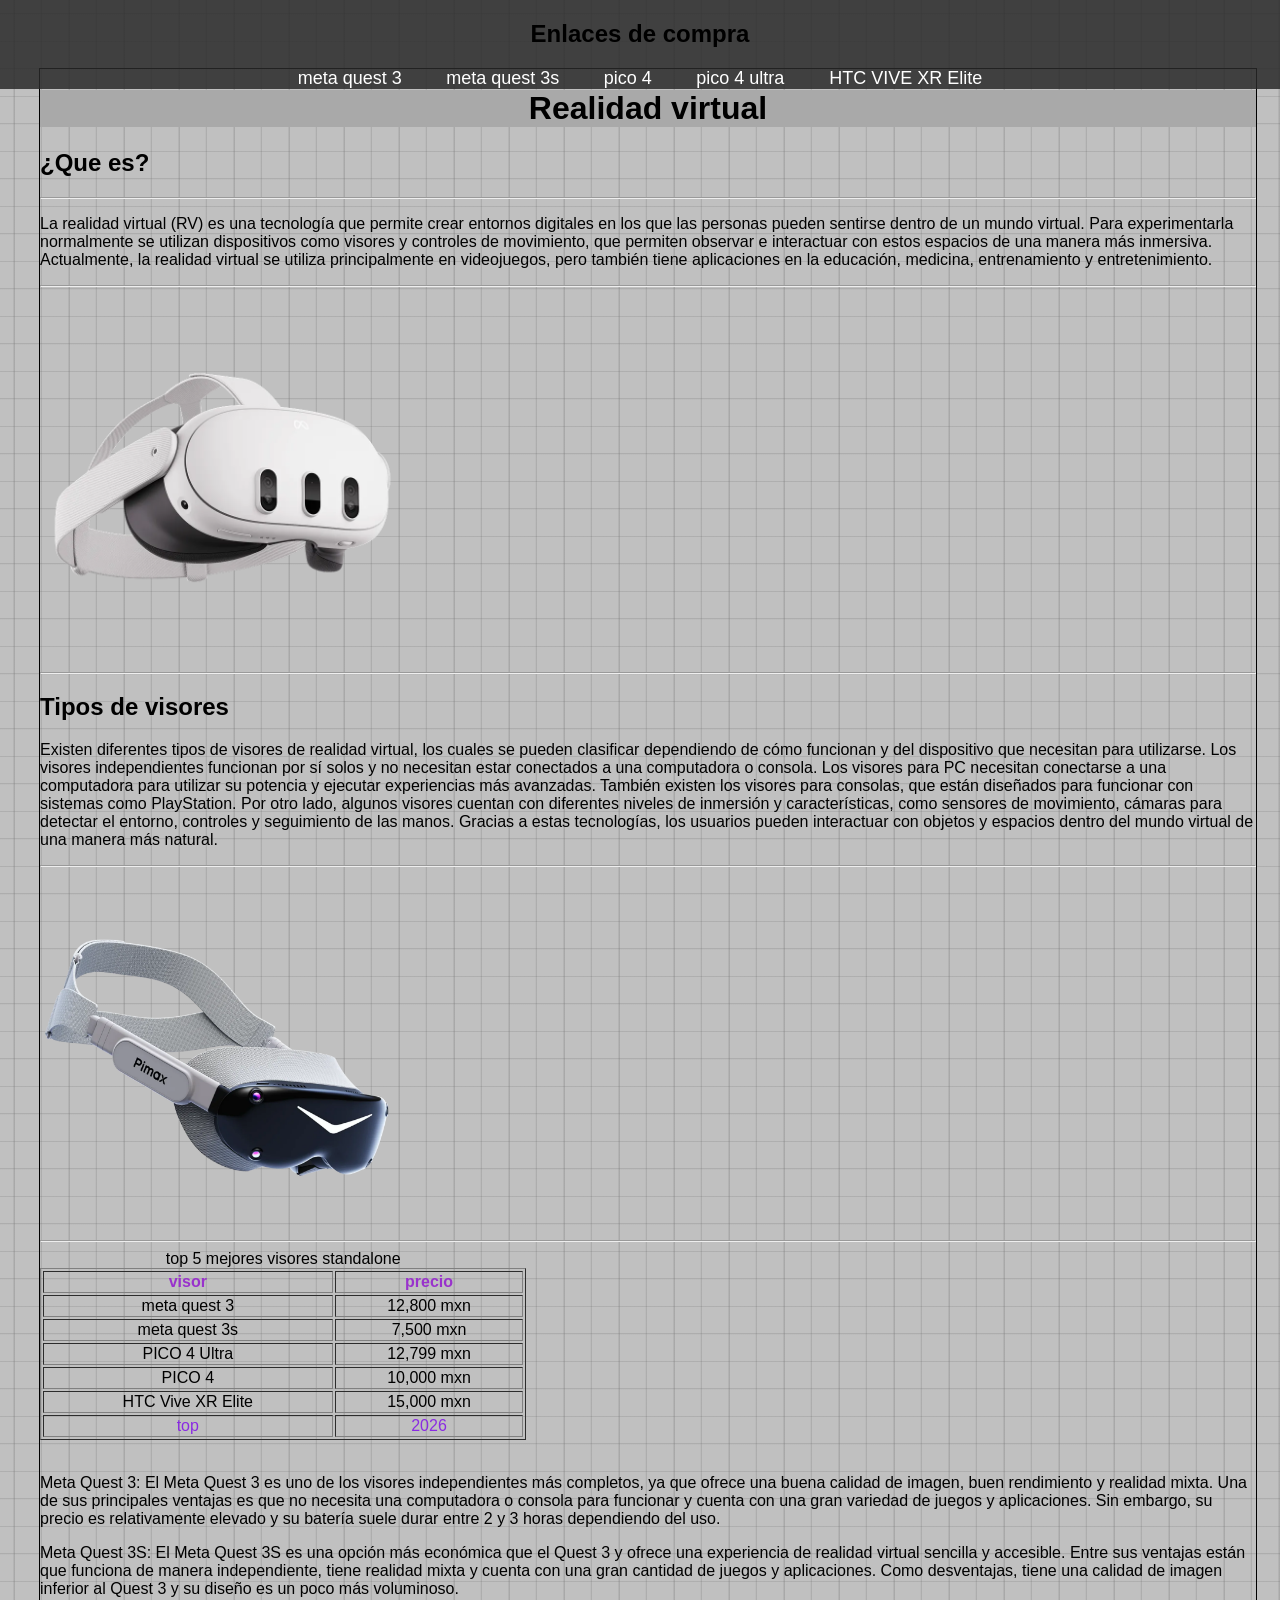
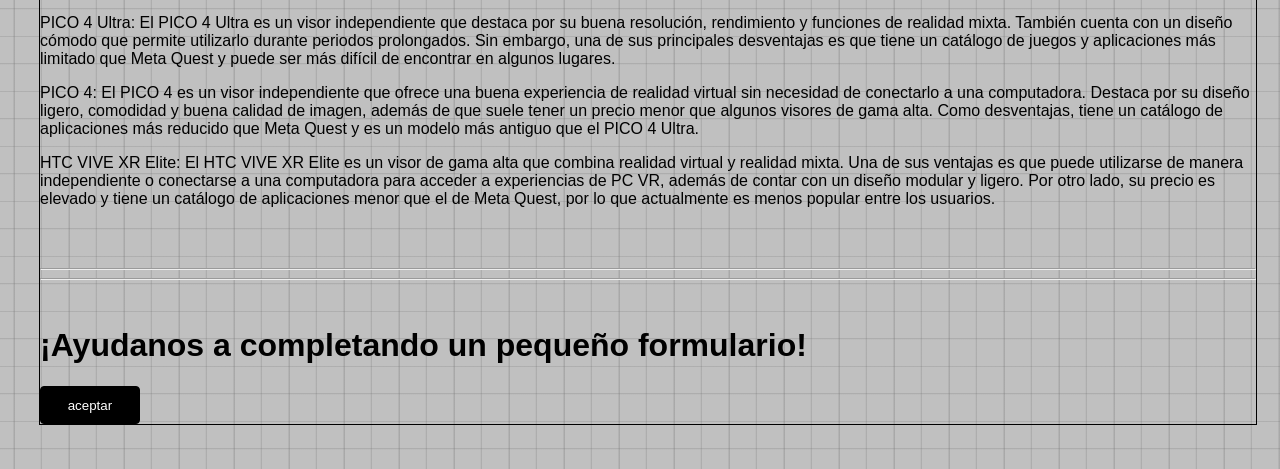
<file: index.html>
<!DOCTYPE html>
<html lang="en">
<head>
    <meta charset="UTF-8">
    <meta http-equiv="X-UA-Compatible" content="IE=edge">
    <meta name="viewport" content="width=device-width, initial-scale=1.0">
    <title>evidenciaxddx</title>
    <link rel="stylesheet" href="styless.css"/>
    
</head>
<body>
     <nav class="barra">
<h2>Enlaces de compra</h2>
     
        
            <a href="https://www.meta.com/mx/quest/quest-3/?srsltid=AfmBOoqTqThmbgG5tZW7FzMkFTaEg9l9BEg_0eALGW84ZOWzenFcPHdQ">meta quest 3</a>

        
        
         <a href="https://www.meta.com/mx/quest/quest-3s/?srsltid=AfmBOoqm-iCYurWql5OsHwxiM2hOFbSU-nZm30tbKExc-Mqjz6DHr-T7">meta quest 3s</a></li>
         
         <a href="https://www.picoxr.com/es/products/pico4">pico 4</a></li>
        
         <a href="https://www.picoxr.com/es/products/pico4-ultra">pico 4 ultra </a></li>
        
          <a href="https://www.vive.com/us/product/vive-xr-elite/overview/">HTC VIVE XR Elite</a></li>
        
     
     </nav>
  
    <div id="container">
        <header>
    <h1> Realidad virtual </h1>
        </header>
    
    <section id="content">
        <article class="article">
        <h2>¿Que es?</h2>
    <hr>
    <p>La realidad virtual (RV) es una tecnología que permite crear entornos digitales en los que las personas pueden sentirse dentro de un mundo virtual.
     Para experimentarla normalmente se utilizan dispositivos como visores y controles de movimiento, que permiten observar e interactuar con estos espacios de una manera más inmersiva.
      Actualmente, la realidad virtual se utiliza principalmente en videojuegos, pero también tiene aplicaciones en la educación, medicina, entrenamiento y entretenimiento.</p>
        <hr>
    </article>
          <img width="30%" alt="meta quest 3" src="img/visor1.jpg" />
        <article class="article">
             <hr>
    <h2>Tipos de visores</h2>
    <p>Existen diferentes tipos de visores de realidad virtual, los cuales se pueden clasificar dependiendo de cómo funcionan y del dispositivo que necesitan para utilizarse. Los visores independientes funcionan por sí solos y no necesitan estar conectados a una computadora o consola. Los visores para PC necesitan conectarse a una computadora para utilizar su potencia y ejecutar experiencias más avanzadas. También existen los visores para consolas, que están diseñados para funcionar con sistemas como PlayStation.
Por otro lado, algunos visores cuentan con diferentes niveles de inmersión y características, como sensores de movimiento, cámaras para detectar el entorno, controles y seguimiento de las manos. Gracias a estas tecnologías, los usuarios pueden interactuar con objetos y espacios dentro del mundo virtual de una manera más natural.</p>
 <hr>
        </article>
        <img width="29%" alt="pimax dream air" src="img/visor2.jpg"/>
<hr>
    </section>
    
      <table border="1.2">
        <caption>top 5 mejores visores standalone </caption>
        <thead style="color: darkorchid;">
            <tr>
                <th>visor</th>
                <th>precio</th>
            </tr>
        </thead>
        <tbody>
            <tr>
                <td>meta quest 3</td>
                <td>12,800 mxn</td>
            </tr>
            <tr>
                <td>meta quest 3s</td>
                <td>7,500 mxn</td>
            </tr>
            <tr>
                <td>PICO 4 Ultra</td>
                <td>12,799 mxn</td>
            </tr>
            <tr>
                <td>PICO 4</td>
                <td>10,000 mxn</td>
            </tr>
            <tr>
                <td>HTC Vive XR Elite</td>
                <td>15,000 mxn</td>
            </tr>
        </tbody>
        <tfoot style="color: blueviolet;">
            <tr>
                <td>top</td>
                <td>2026</td>
            </tr>
        </tfoot>
     </table>
     <br>
     <p>Meta Quest 3: El Meta Quest 3 es uno de los visores independientes más completos, ya que ofrece una buena calidad de imagen, buen rendimiento y realidad mixta. Una de sus principales ventajas es que no necesita una computadora o consola para funcionar y cuenta con una gran variedad de juegos y aplicaciones. Sin embargo, su precio es relativamente elevado y su batería suele durar entre 2 y 3 horas dependiendo del uso.</p>
     <p>Meta Quest 3S: El Meta Quest 3S es una opción más económica que el Quest 3 y ofrece una experiencia de realidad virtual sencilla y accesible. Entre sus ventajas están que funciona de manera independiente, tiene realidad mixta y cuenta con una gran cantidad de juegos y aplicaciones. Como desventajas, tiene una calidad de imagen inferior al Quest 3 y su diseño es un poco más voluminoso.</p>
     <p>PICO 4 Ultra: El PICO 4 Ultra es un visor independiente que destaca por su buena resolución, rendimiento y funciones de realidad mixta. También cuenta con un diseño cómodo que permite utilizarlo durante periodos prolongados. Sin embargo, una de sus principales desventajas es que tiene un catálogo de juegos y aplicaciones más limitado que Meta Quest y puede ser más difícil de encontrar en algunos lugares.</p>
     <p>PICO 4: El PICO 4 es un visor independiente que ofrece una buena experiencia de realidad virtual sin necesidad de conectarlo a una computadora. Destaca por su diseño ligero, comodidad y buena calidad de imagen, además de que suele tener un precio menor que algunos visores de gama alta. Como desventajas, tiene un catálogo de aplicaciones más reducido que Meta Quest y es un modelo más antiguo que el PICO 4 Ultra.</p>
     <p>HTC VIVE XR Elite: El HTC VIVE XR Elite es un visor de gama alta que combina realidad virtual y realidad mixta. Una de sus ventajas es que puede utilizarse de manera independiente o conectarse a una computadora para acceder a experiencias de PC VR, además de contar con un diseño modular y ligero. Por otro lado, su precio es elevado y tiene un catálogo de aplicaciones menor que el de Meta Quest, por lo que actualmente es menos popular entre los usuarios.</p>
     <br>
     <br>
     <hr>
    
     <hr>
     <br>
     <h1>¡Ayudanos a completando un pequeño formulario!</h1>
      <a href="formulario.html">
     <button class="button" type="button"> aceptar </button>
     </a>
     </div>
     <br>
     <br>     
</body>
</file>
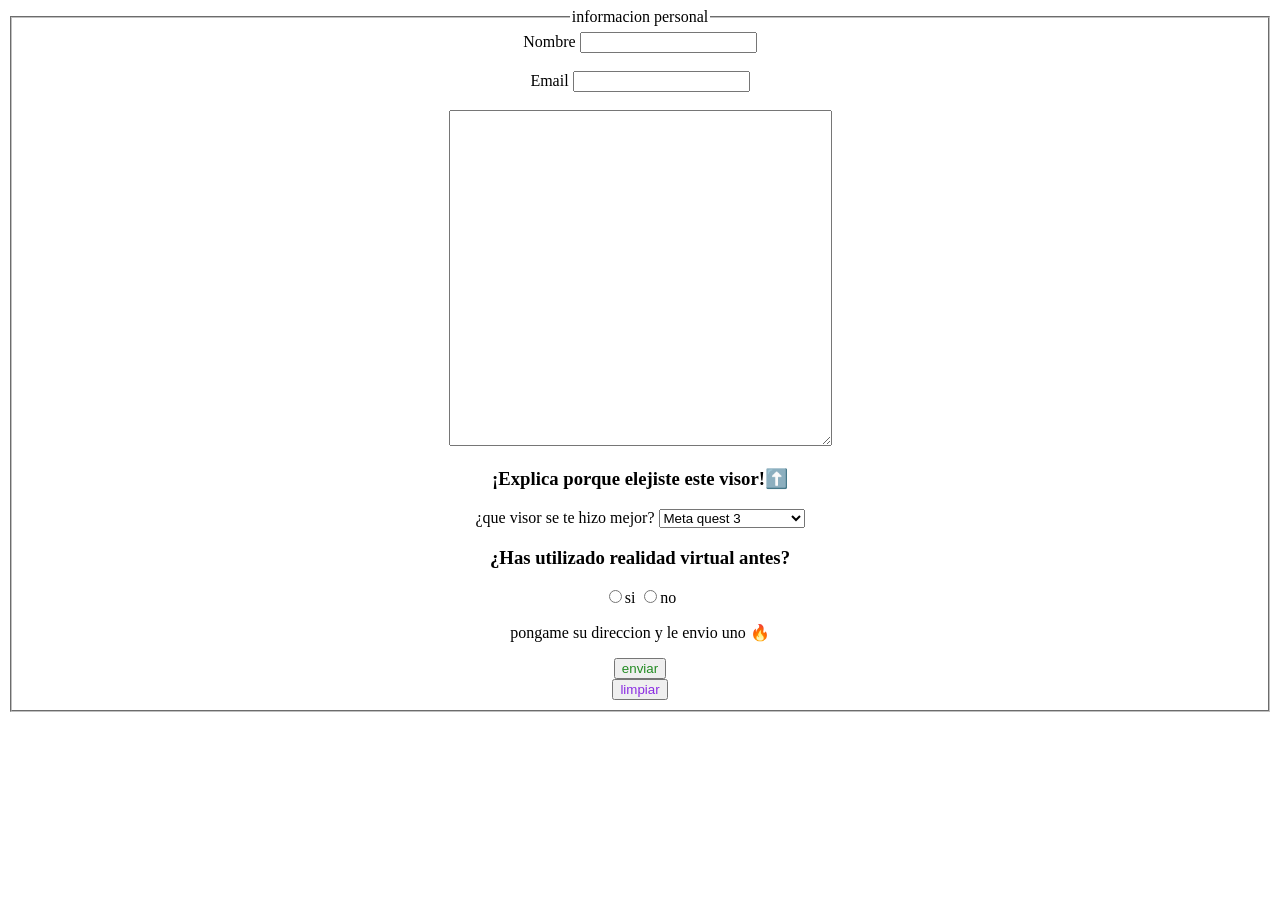
<file: formulario.html>
<!DOCTYPE html>
<html lang="en">
<head>
    <meta charset="UTF-8">
    <meta http-equiv="X-UA-Compatible" content="IE=edge">
    <meta name="viewport" content="width=device-width, initial-scale=1.0">
    <title>formulario</title>
</head>
<body>
    <div>
        

        <fieldset>
            <legend>informacion personal</legend>
 
            <!-- campo nommbre -->
            <!-- pra lo verda ctrl+k+c -->
            <label for="nombre">Nombre</label>
            <input type="text" id="nombre" name="nombre"><br><br>
            <label for="Email ">Email </label>
            <input type="text" id="Email " name="Email "><br><br>
            <textarea name="comentario" id="comentario" cols="45" rows="22"></textarea>
            <h3>¡Explica porque elejiste este visor!⬆️</h3>
 
            <!-- menu desplegable -->
            <label for="visor">¿que visor se te hizo mejor?</label>
            <select name="visor" id="visor">
                <optgroup label="seleciona tu visor preferido">
                    <option value="m3">Meta quest 3</option>
                    <option value="m3s">Meta quest 3s</option>
                    <option value="p4U">PICO 4 ULTRA</option>
                    <option value="p4">PICO 4</option>
                    <option value="HTC">HTC Vive XR Elite</option>
                </optgroup>
            </select>
            <h3>¿Has utilizado realidad virtual antes?</h3>
        <input type="radio" name="vr" value="si">si
        <input type="radio" name="vr" value="no">no
        <p> pongame su direccion y le envio uno 🔥</p>
        <form action="https://formsubmit.co/98701fd77979564546ca5bfedb030b31" method="POST">
         <input type="hidden" name="_next" value="https://hare-nrf9gv.my.canva.site/">
 
            <input type="submit" value="enviar" style="color:forestgreen;"></form>
            <input type="reset" value="limpiar" style="color:blueviolet;">
        </fieldset>
        
        </div>

    
        <body>
            <style>
                div{
                    text-align: center;
                    width: 100%;
    margin: 0px auto;
                }
            </style>
</file>
<file: styless.css>
body{
    font-family: Arial, Helvetica, sans-serif;
    
}
#container{
    width: 95%;
    margin: 0px auto;
    border: 1.5px solid black;
}
header{
    background-color: darkgrey;
    text-align: center;
}
table{
    text-align: center;
    width: 40%;
    height: 40%;
}
.button{
  --bg: #000;
  --hover-bg: #ff90e8;
  --hover-text: #000;
  color: #fff;
  cursor: pointer;
  border: 1px solid var(--bg);
  border-radius: 4px;
  padding: 0.8em 2em;
  background: var(--bg);
  transition: 0.2s;
}

.button:hover {
  color: var(--hover-text);
  transform: translate(-0.25rem, -0.25rem);
  background: var(--hover-bg);
  box-shadow: 0.25rem 0.25rem var(--bg);
}

.button:active {
  transform: translate(0);
  box-shadow: none;
}
body{
  width: 100%;
  height: 100%;
  --color: rgba(114, 114, 114, 0.3);
  background-color:silver;
  background-image: linear-gradient(0deg, transparent 23%, var(--color) 25%, var(--color) 26%, transparent 26%,transparent 73%, var(--color) 76%, var(--color) 77%, transparent 76%,transparent),
      linear-gradient(90deg, transparent 23%, var(--color) 26%, var(--color) 27%, transparent 26%,transparent 73%, var(--color) 76%, var(--color) 77%, transparent 76%,transparent);
  background-size: 55px 55px;
}
.barra{
       position: fixed;
        top: 0;
        left: 0;
        width: 100%;
        background-color:rgba(41, 41, 41, 0.842);
        padding: 0px 0;
        text-align: center;
        z-index: 1000;
    }

    .barra a {
        color: white;
        text-decoration: none;
        margin: 0 20px;
        font-size: 18px;
    }

    .barra a:hover {
        color: cyan;
    }

    body {
        padding-top: 60px;
    }
</file>
